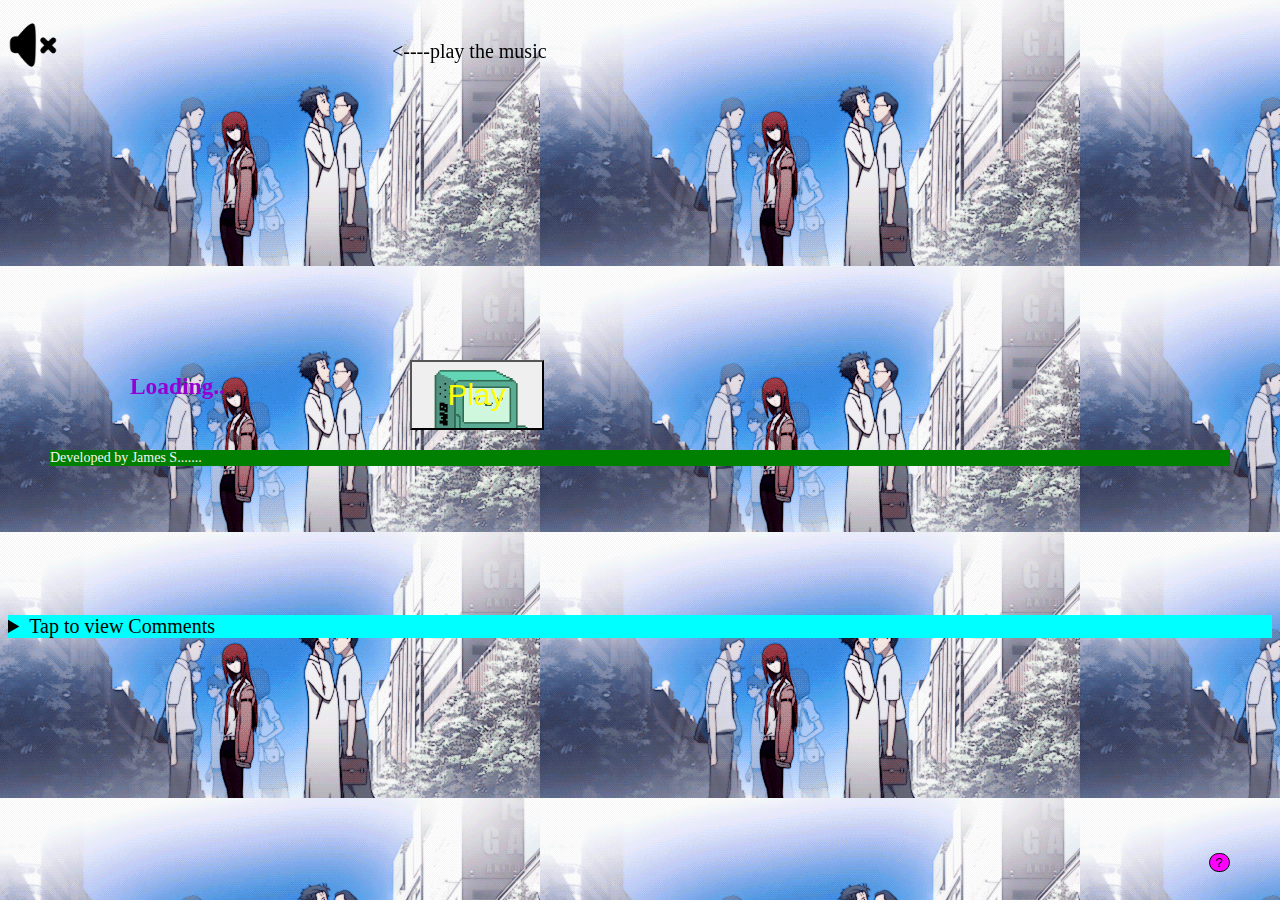
<file: index.html>
<!DOCTYPE html>
<html lang="en">
<head>
  <meta charset="UTF-8">
  <meta http-equiv="X-UA-Compatible" content="IE=Edge">
  <meta name="viewport" content="width=device-width, initial-scale=1">
  <title>James game_code Stein:Gate;</title>
  <link rel="stylesheet" href="style.css">
</head>
<body>
  

  
    <div id="blackscreen"></div>
   <div id="intro">
     <p id="notification"><----play the music</p>
       <p id="developed">Developed by James S.......</p>
        <h3 id="introLoading">Loading..</h3>

  <button id="buttonStart">Play</button>
  <div id="design"></div>
  <img src="soundOff.png" id="soundOff">
  <img src="soundOn.png" id="soundOn">
  <audio src="stein.mp3" id="stein"></audio>
  </div>
  
  <div id="signIn">
  <p style="color:cyan">Please enter the player name:</p>
  <input id="inputName"></input>
  <button id="buttonJoin">Join</button>
  <h5 id="instruction"></h5>
  <div id="divContainer"></div>
  </div>
  
  <div id="introduction">
  <h3 style="font-family: Arial">Please Enter Code</h3>
<input id="inputCode">
<button id="buttonCode">enter</button>
</div>

<div id="objective">
<p id="objective1" style="display: none;">to find all the code, you need to play the games and you will be give a code </p>
<p id="objective2" style="display: none">once you find all the code, see it for your self</p>
<h5 id="objective3" style="display: none">goodluck!</h5>
</div>

<div id="comments">
  <button id="com">?</button>
<details>
  <div id="commentsPic">
    
    <p>From: Jem
  <img src="comment1.png">
  </p>
  
</div>

  <summary>
    Tap to view Comments
  </summary>
</details>
</div>


<h2 id="yourCode" style="display: none">Your Code:
<p id="code0" style="display:none">****</p>
</h2>


<h3 id="stage1">Stage 1: The Archer</h3>
<button id="linkArcher">Go</button>
  
  
  <audio id="audioPlayer" src="click.mp3"></audio>  
  
  <script src="main.js"></script>
</body>
</html>
</file>
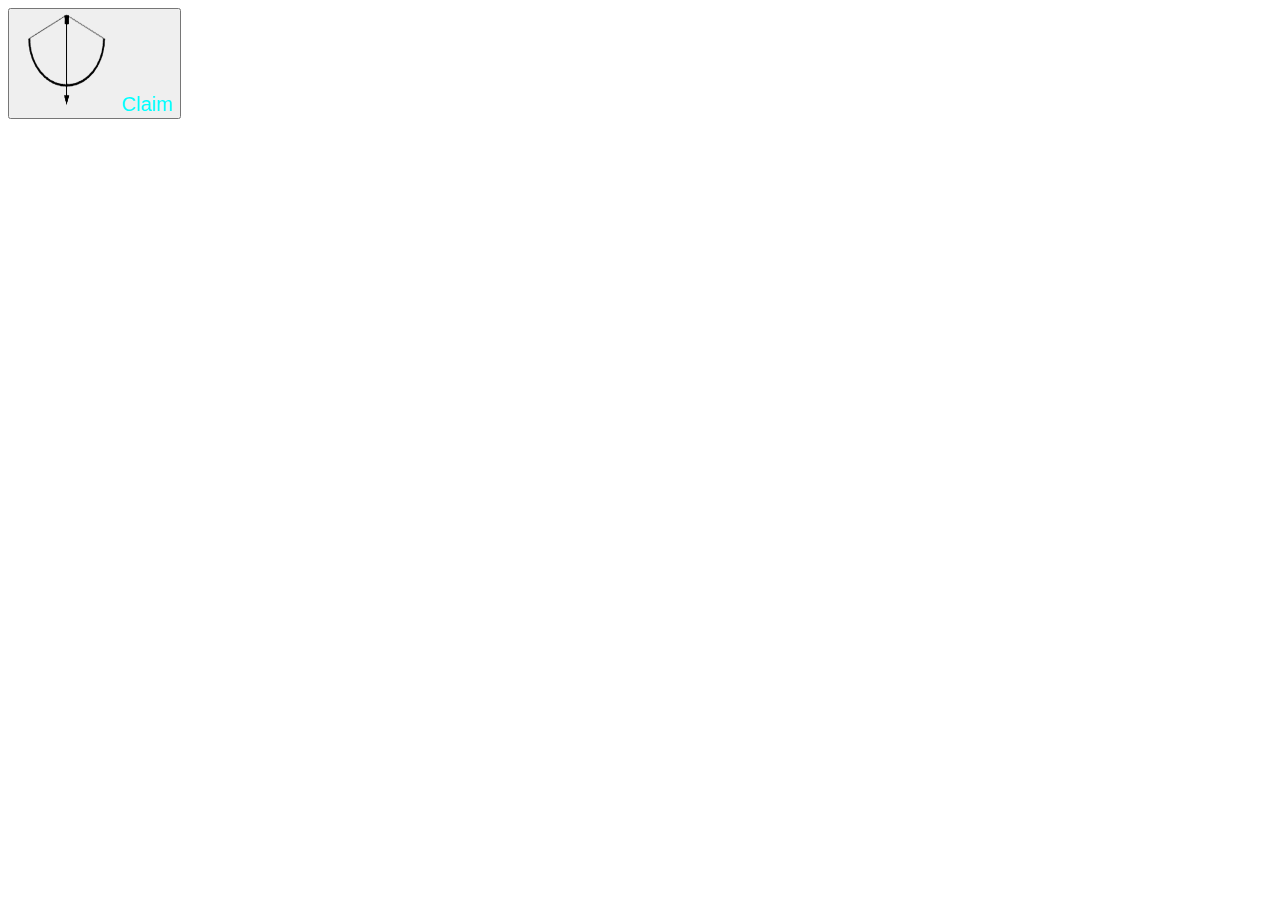
<file: 1CodeIndex.html>
<!DOCTYPE html>
<html lang="en">
<head>
  <meta charset="UTF-8" />
  <meta name="viewport" content="width=device-width, initial-scale=1" />
  <link rel="stylesheet" href="1CodeStyle.css" />
  <title>Stage 2</title>
</head>
<body>
  <div id="showStage2">
    <div id="introduction">
      <h3 class="intro-title">Please Enter Code</h3>
      <input id="inputCode" type="number" />
      <button id="buttonCode">Enter</button>
    </div>

    <h2 id="yourCode">Your Code:
      <span id="code0">
        <span id="firstCode" class="firstCode">8</span>***
      </span>
    </h2>

    <h4 id="loading">Feyk loading...</h4>
    <h4 id="pleaseWait">Please wait...</h4>

    <div id="stage2">Stage 2: The Pong</div>
    <button id="go2">Go</button>

    <div id="achievementDiv">
      <p>Achievements:</p>
      <img src="arrowAchievement.png" id="achievementPic" />
    </div>

    <img src="respectPic.png" id="respectPic" />
  </div>

  <button id="respectButton">
    <img src="arrowAchievement.png" id="achievementClaim" />
    Claim
  </button>

  <audio src="respect.mp3" id="respect"></audio>
  <audio src="achievement.mp3" id="achievement"></audio>
  <audio src="click.mp3" id="audioPlayer"></audio>

  <script src="1CodeMain.js"></script>
  <script src="2CodeMain.js"></script>
</body>
</html>
</file>
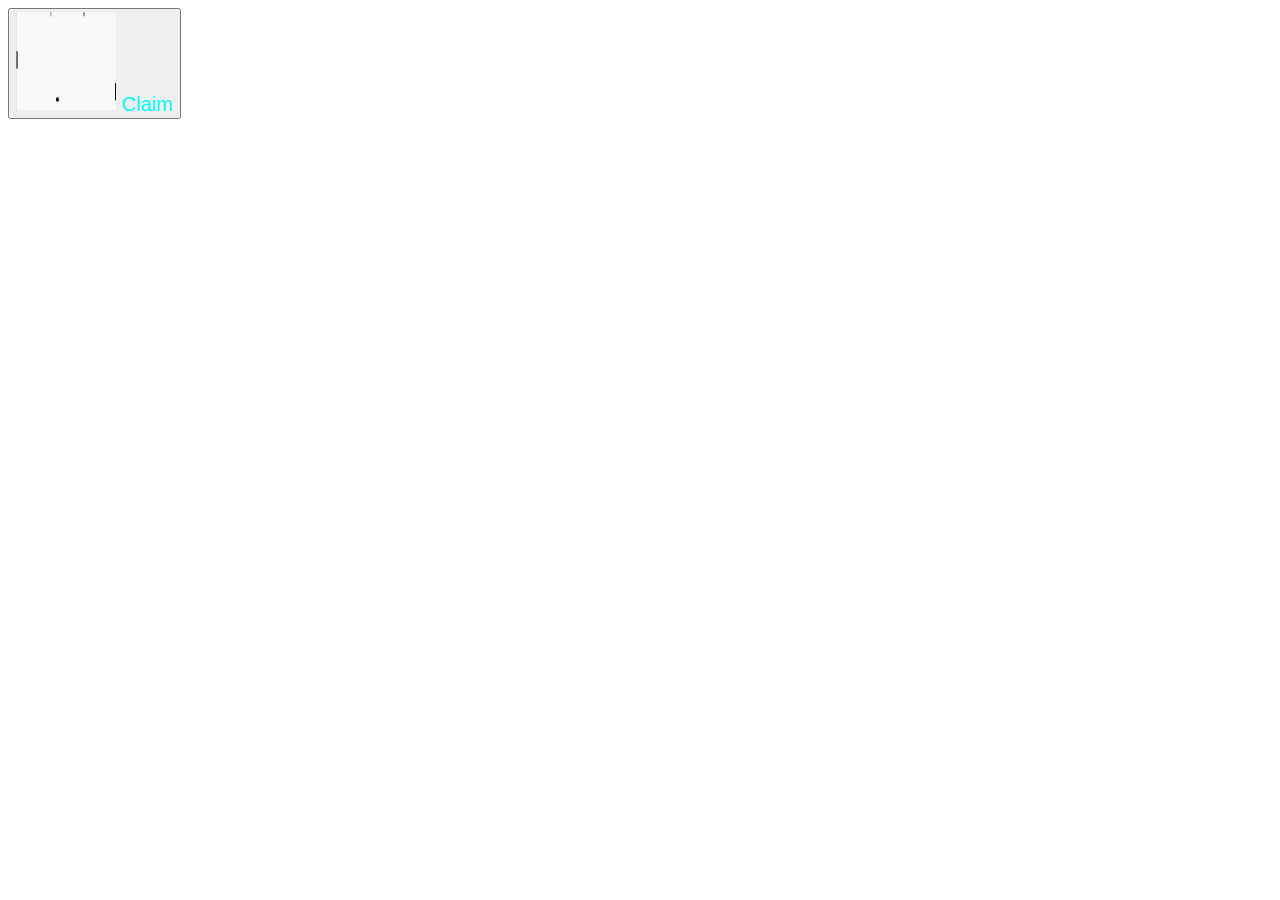
<file: 2CodeIndex.html>
<!DOCTYPE html>
<html lang="en">
<head>
  <meta charset="UTF-8" />
  <meta name="viewport" content="width=device-width, initial-scale=1" />
  <link rel="stylesheet" href="2CodeStyle.css" />
  <title>Stage 3</title>
</head>
<body>
  <div id="showStage22">
    <div id="introduction2">
      <h3 class="intro-title">Please Enter Code</h3>
      <input id="inputCode22" type="number" />
      <button id="buttonCode22">Enter</button>
    </div>

    <h2 id="yourCode2">Your Code:
      <span id="code02">
        8<span id="firstCode22" class="firstCode22">0</span>**
      </span>
    </h2>

    <h4 id="loading22">Feyk loading...</h4>
    <h4 id="pleaseWait22">Please wait...</h4>

    <div id="stage22">Stage 3: ????</div>
    <button id="go22">Go</button>

    <div id="achievementDiv22">
      <p>Achievements:</p>
      <img src="arrowAchievement.png" id="achievementPic22" />
      <img src="pong.png" id="achievementPic222" />
    </div>

    <img src="respectPic.png" id="respectPic22" />
  </div>

  <img src="terrifying.gif" id="terrifying22" />

  <button id="respectButton22">
    <img src="pong.png" id="achievementClaim22" /> Claim
  </button>

  <audio src="jumpscare.mp3" id="jumpscare22"></audio>
  <audio src="daisy.mp3" id="daisy22"></audio>
  <audio src="respect.mp3" id="respect22"></audio>
  <audio src="achievement.mp3" id="achievement22"></audio>
  <audio src="click.mp3" id="audioPlayer22"></audio>

  <script src="1CodeMain.js"></script>
  <script src="2CodeMain.js"></script>
</body>
</html>
</file>
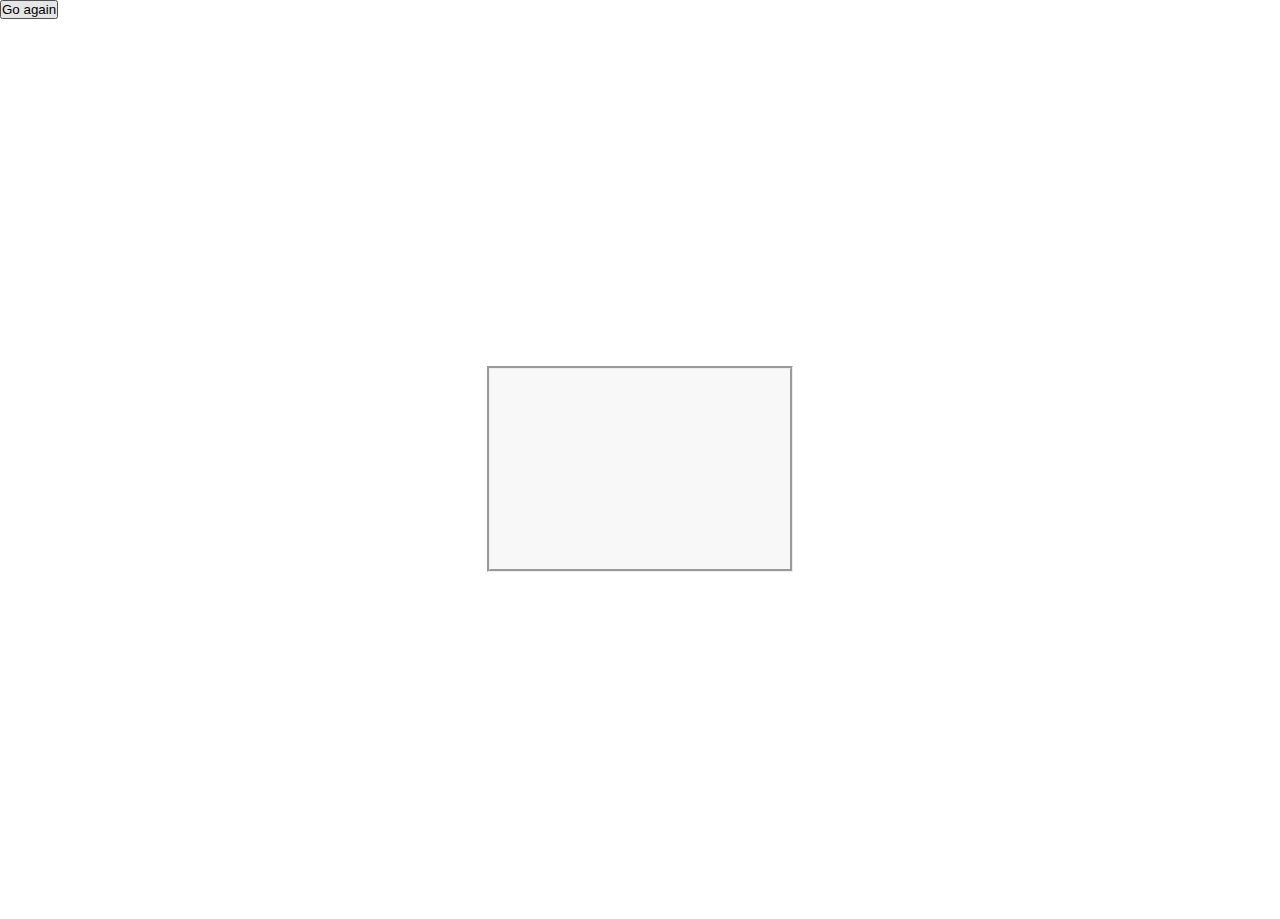
<file: 3CodeIndex.html>
<!-- Created by r8w9 -->

<!DOCTYPE html>

<html>
    <head>
          <meta charset="UTF-8" />
  <meta name="viewport" content="width=device-width, initial-scale=1" />
        <title>Page Title</title>
        <link rel="stylesheet" href ="3CodeStyle.css">
    </head>
    <body>
        
<button id="showStage2">Go again</button>

<div id="stage2Div">
<div class="wrapper">  
<audio src="letmeknow.mp3" id="letmeknow"></audio>
<canvas width="300" height="200"></canvas>
</div>
</div>



<audio id="audioPlayer" src="click.mp3"></audio>  <!-- Hidden audio element -->



<script src="3CodeMain.js"></script>
    </body>
</html>
</file>
<file: style.css>
body {
    font-size: 15pt;
}

#notification {
  position: absolute ;
  z-index: 2;
  margin-left: 30%;
  opacity: 1;
  transition: 6s;
}

#developed {
  position: absolute ;
  z-index: 6;
  margin-left: 30%;
  opacity: 1;
  transition: 4s;
  top: 450px;
  right: 50px;
  font-size: 14px;
  color: whitesmoke;
  background: green;
  margin: 0;
  left: 50px;

}

#developed.hide {
  opacity: 0;
  z-index: 6;
}

#notification.hide{
  opacity: 0;
}

#blackscreen {
  position:fixed;
  background-color: black;
  width: 100%;
  height: 100%;
  left: 0px;
  top: 0px;
  opacity: 0;
  transition: 2s;
  pointer-events: none;
}

#blackscreen.show{
  opacity: 1;
  z-index: 5;
}

#blackscreen.hide {
  position:fixed;
  background-color: black;
  width: 100%;
  height: 100%;
  left: 0px;
  top: 0px;
  opacity: 0;
  transition: 3s;
  pointer-events: none;
}

#buttonStart {
  width: 134px;
  height: 70px;
  background-image: url("start.gif");
  background-size: cover;
  color: yellow;
  font-size: 30px;
  cursor: pointer;
  top: 40%;
  left: 32%;
  position: absolute;
  z-index: 2;
}

#design {
  background-image: url("background.gif");
  position: absolute;
  z-index: 1;
  width: 100%;
  height: 100%;
  left:0;
  top:0;
}

#soundOff{
  position: absolute ;
  width: 50px;
  z-index: 3;
  cursor: pointer;
}

#soundOn {
  position: absolute;
  width: 50px;
  z-index: 4;
  cursor: pointer;
  display: none;
}

#introduction{
  display: none;
}

#stage1 {
  
  opacity: 0;
  font-family: 'Arial', sans-serif;
  font-size: 1.2em;
  color: #333;
  background-color: #f0f0f0;
  padding: 10px;
  border-radius: 5px;
  pointer-events: none;
  transition: 2s;
}

#stage1.show {
  opacity: 1;
}

#linkArcher {
  opacity: 0;
  transition: 3s;
  color: lime;
  
}

#linkArcher.show{
  opacity: 1;
}

#introLoading{
  z-index: 100;
  display: block;
  opacity: 1;
  position: fixed;
  left: 130px;
  top: 350px;
  color: darkviolet;
  transition: 3s;
}

#introLoading.hide{
  opacity: 0;
}

details{
  position: relative;
  z-index: 1;
  bottom:-500px;
  background-color: cyan;
}

#commentsPic img{
  width: 340px;
  height: 300px;
}

#com{
  z-index: 2;
  display: block;
  position: absolute;
  bottom: 27.7px;
  right: 50px;
  border-radius: 100px;
  border: 1px solid;
  border-radius: 100px;
  background: magenta;
}
</file>
<file: 1CodeStyle.css>
#yourCode,
#codeZero,
#firstCode {
  display: inline;
}

#firstCode {
  opacity: 0;
  transition: 3s;
}

#firstCode.show {
  opacity: 1;
}

#loading,
#pleaseWait,
#stage2,
#go2,
#achievementDiv,
#respectPic {
  opacity: 0;
  transition: 1s;
}

#loading,
#pleaseWait {
  color: chocolate;
  text-align: center;
  font-family: Arial;
}

#loading.show,
#pleaseWait.show,
#stage2.show,
#go2.show {
  opacity: 1;
}

#stage2 {
  font-family: Arial, sans-serif;
  font-size: 1.2em;
  color: cyan;
  background-color: #f0b0f0;
  padding: 10px;
  border-radius: 5px;
  transition: 2s;
}

#achievementPic,
#achievementClaim {
  width: 100px;
  height: 100px;
}

#respectButton {
  color: cyan;
  font-size: 20px;
  text-shadow: green;
  cursor: pointer;
}

#showStage2 {
  display: none;
}

#respectPic {
  position: fixed;
  width: 200px;
  height: 100px;
  left: 81px;
  top: 270px;
  transition: 3s;
}

#respectPic.show {
  opacity: 1;
}

#respectPic.hide {
  opacity: 0;
}

.intro-title {
  font-family: Arial;
}
</file>
<file: 2CodeStyle.css>
#yourCode22,
#code022,
#firstCode22 {
  display: inline;
}

#firstCode22 {
  opacity: 0;
  transition: 3s;
}

#firstCode22.show {
  opacity: 1;
}

#loading22,
#pleaseWait22 {
  opacity: 0;
  transition: 1s;
  text-align: center;
  font-family: Arial;
}

#loading22 {
  color: red;
}

#loading22.show,
#pleaseWait22.show {
  opacity: 1;
}

#stage22 {
  opacity: 0;
  font-family: Arial, sans-serif;
  font-size: 1.2em;
  color: white;
  background-color: #f0ac30;
  padding: 10px;
  border-radius: 5px;
  transition: 2s;
}

#stage22.show {
  opacity: 1;
}

#go22 {
  opacity: 0;
  transition: 3s;
}

#go22.show {
  opacity: 1;
}

#achievementPic22,
#achievementPic222,
#achievementClaim22 {
  width: 100px;
  height: 100px;
}

#achievementPic222 {
  transition: 3s;
}

#respectButton22 {
  color: cyan;
  font-size: 20px;
  text-shadow: green;
  cursor: pointer;
}

#showStage22 {
  display: none;
}

#achievementDiv22 {
  opacity: 0;
}

#respectPic22 {
  position: fixed;
  width: 200px;
  height: 100px;
  left: 81px;
  top: 270px;
  opacity: 0;
  transition: 3s;
}

#respectPic22.show {
  opacity: 1;
}

#respectPic22.hide {
  opacity: 0;
}

#terrifying22 {
  z-index: -1;
  background-size: cover;
  position: fixed;
  left: 0;
  top: 0;
  width: 100%;
  height: 100%;
  display: none;
}

.intro-title {
  font-family: Arial;
}
</file>
<file: 3CodeStyle.css>
/* Created by r8w9 */

* {

  margin: 0;
  padding: 0;
  overflow: hidden;
}

canvas {
  /*cursor: pointer;*/
  background: #F8F8F8;
  border-style: groove;
}

.wrapper{
    display: flex;
    justify-content: center;
    align-items: center;
    height: 100vh;
    width: auto;
}
</file>
